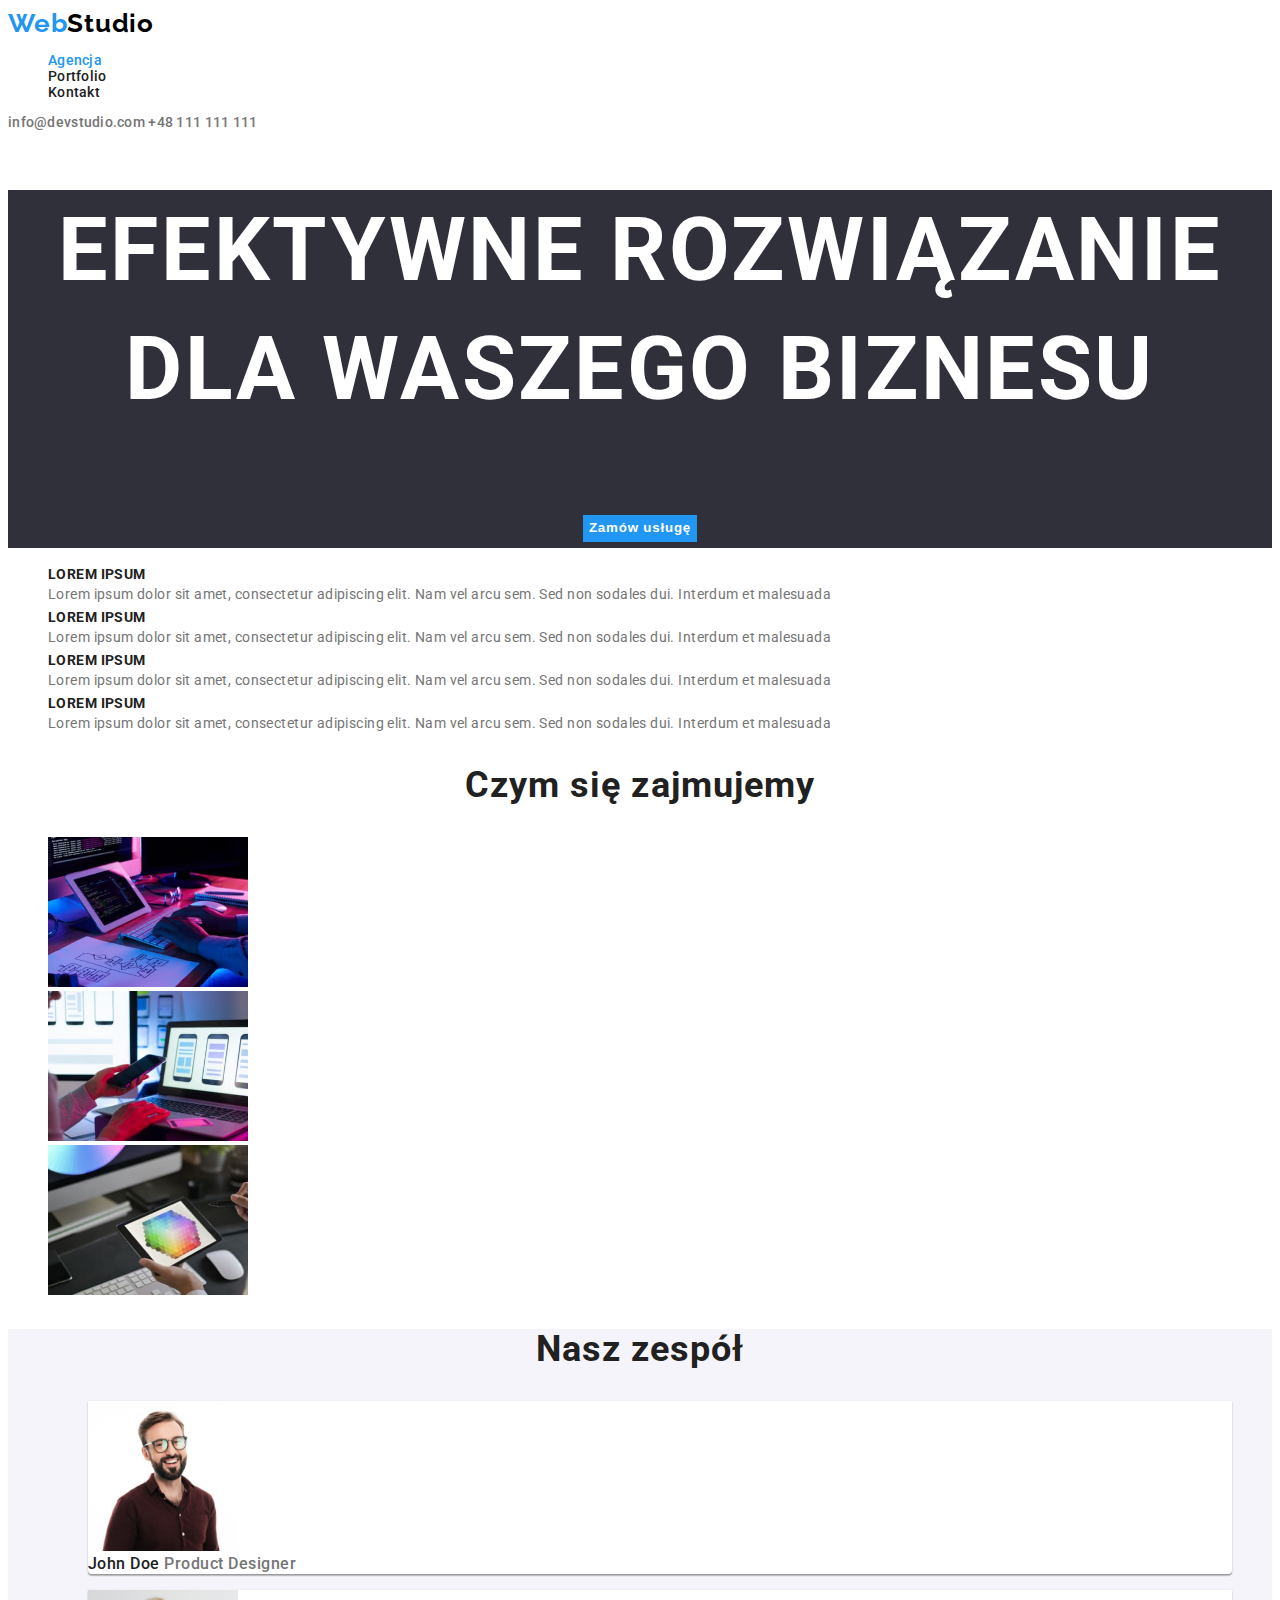
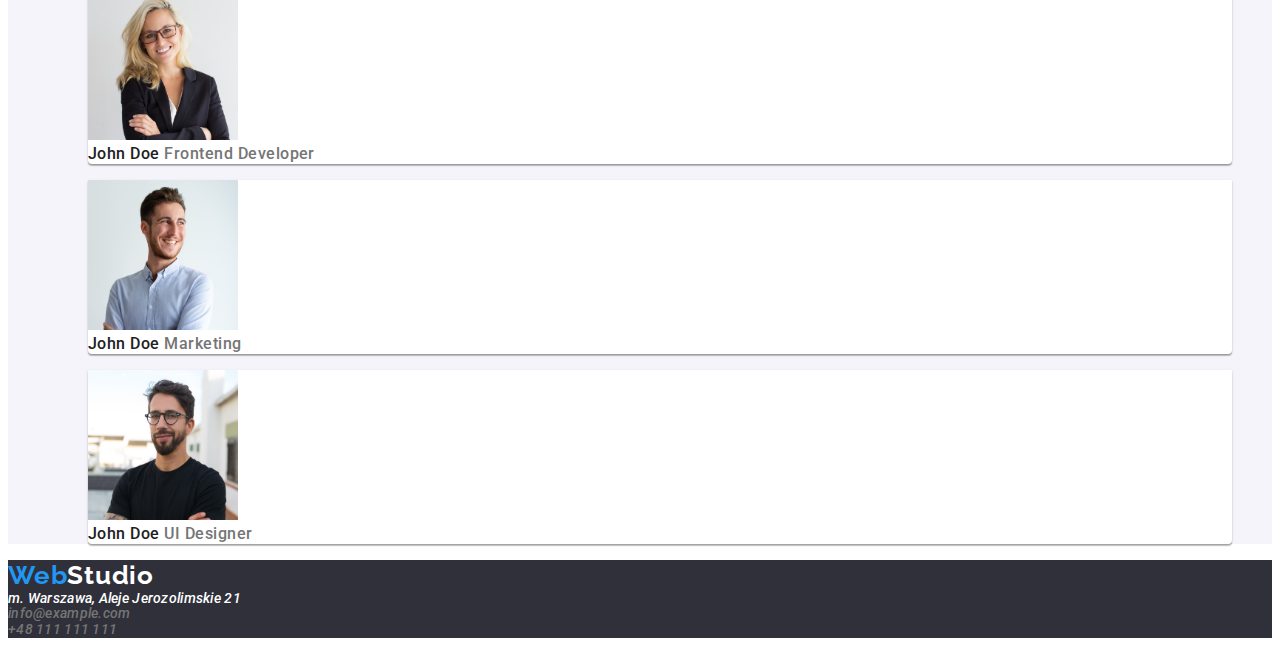
<file: index.html>
<!DOCTYPE html>
<html lang="en">
  <head>
    <meta charset="UTF-8" />
    <meta http-equiv="X-UA-Compatible" content="IE=edge" />
    <meta name="viewport" content="width=device-width, initial-scale=1.0" />
    <title>Studio</title>
    <link rel="stylesheet" href="./css/styles.css" />
    <link rel="preconnect" href="https://fonts.googleapis.com" />
    <link rel="preconnect" href="https://fonts.gstatic.com" crossorigin />
    <link
      href="https://fonts.googleapis.com/css2?family=Raleway:wght@700&family=Roboto:wght@400;500;700;900&display=swap"
      rel="stylesheet"
    />
  </head>
  <body>
    <header>
      <a class="logo-web" href="./index.html"
        >Web<span class="logo-studio">Studio</span>
      </a>
      <nav>
        <ul class="nav-links">
          <li>
            <a class="active-link" href="./index.html">Agencja</a>
          </li>
          <li>
            <a class="link" href="./portfolio.html">Portfolio</a>
          </li>
          <li>
            <a class="link" href="https://devstudio.com/kontakt">Kontakt</a>
          </li>
        </ul>
      </nav>
      <p class="contact-info">
        <a class="link-info" href="mailto:info@devstudio.com"
          >info@devstudio.com</a
        >
        <a class="link-info" href="tel:+48111111111">+48 111 111 111</a>
      </p>
    </header>

    <main class="main-background">
      <div class="main-header">
        <h1>EFEKTYWNE ROZWIĄZANIE DLA WASZEGO BIZNESU</h1>
        <button type="button" class="btn">Zamów usługę</button>
      </div>

      <div class="about">
        <ul class="about">
          <li>
            <strong class="about-header">LOREM IPSUM</strong><br /><span
              class="about-description"
              >Lorem ipsum dolor sit amet, consectetur adipiscing elit. Nam vel
              arcu sem. Sed non sodales dui. Interdum et malesuada</span
            >
          </li>
          <li>
            <strong class="about-header">LOREM IPSUM</strong><br /><span
              class="about-description"
              >Lorem ipsum dolor sit amet, consectetur adipiscing elit. Nam vel
              arcu sem. Sed non sodales dui. Interdum et malesuada</span
            >
          </li>
          <li>
            <strong class="about-header">LOREM IPSUM</strong><br /><span
              class="about-description"
              >Lorem ipsum dolor sit amet, consectetur adipiscing elit. Nam vel
              arcu sem. Sed non sodales dui. Interdum et malesuada</span
            >
          </li>
          <li>
            <strong class="about-header">LOREM IPSUM</strong><br /><span
              class="about-description"
              >Lorem ipsum dolor sit amet, consectetur adipiscing elit. Nam vel
              arcu sem. Sed non sodales dui. Interdum et malesuada</span
            >
          </li>
        </ul>
      </div>
      <section class="about">
        <h2 class="secondary-header">Czym się zajmujemy</h2>
        <ul class="about">
          <li>
            <img
              src="./images/work-image-1.jpg"
              alt="Wokplace space"
              width="200"
              height="150"
            />
          </li>
          <li>
            <img
              src="./images/work-image-2.jpg"
              alt="Workplace with computer"
              width="200"
              height="150"
            />
          </li>
          <li>
            <img
              src="./images/work-image-3.jpg"
              alt="Workplace with tablet"
              width="200"
              height="150"
            />
          </li>
        </ul>
      </section>
      <section class="team">
        <h2 class="secondary-header">Nasz zespół</h2>
        <ul class="team">
          <li>
            <figure class="img-decoration">
              <img
                src="./images/team-1.jpg"
                alt="John Doe"
                width="150"
                height="150"
              />
              <figcaption class="team-name">
                John Doe <span class="team-workplace">Product Designer</span>
              </figcaption>
            </figure>
          </li>
          <li>
            <figure class="img-decoration">
              <img
                src="./images/team-2.jpg"
                alt="John Doe"
                width="150"
                height="150"
              />
              <figcaption class="team-name">
                John Doe <span class="team-workplace">Frontend Developer</span>
              </figcaption>
            </figure>
          </li>
          <li>
            <figure class="img-decoration">
              <img
                src="./images/team-3.jpg"
                alt="John Doe"
                width="150"
                height="150"
              />
              <figcaption class="team-name">
                John Doe <span class="team-workplace">Marketing</span>
              </figcaption>
            </figure>
          </li>
          <li>
            <figure class="img-decoration">
              <img
                src="./images/team-4.jpg"
                alt="John Doe"
                width="150"
                height="150"
              />
              <figcaption class="team-name">
                John Doe <span class="team-workplace">UI Designer</span>
              </figcaption>
            </figure>
          </li>
        </ul>
      </section>
    </main>
    <footer class="footer">
      <a class="logo-web" href="./index.html"
        >Web<span class="logo-studio-footer">Studio</span>
      </a>
      <address class="contact-info">
        m. Warszawa, Aleje Jerozolimskie 21<br />
        <a class="link-info" href="mailto:infor@example.com">info@example.com</a
        ><br />
        <a class="link-info" href="tel:+48111111111">+48 111 111 111</a>
      </address>
    </footer>
  </body>
</html>
</file>
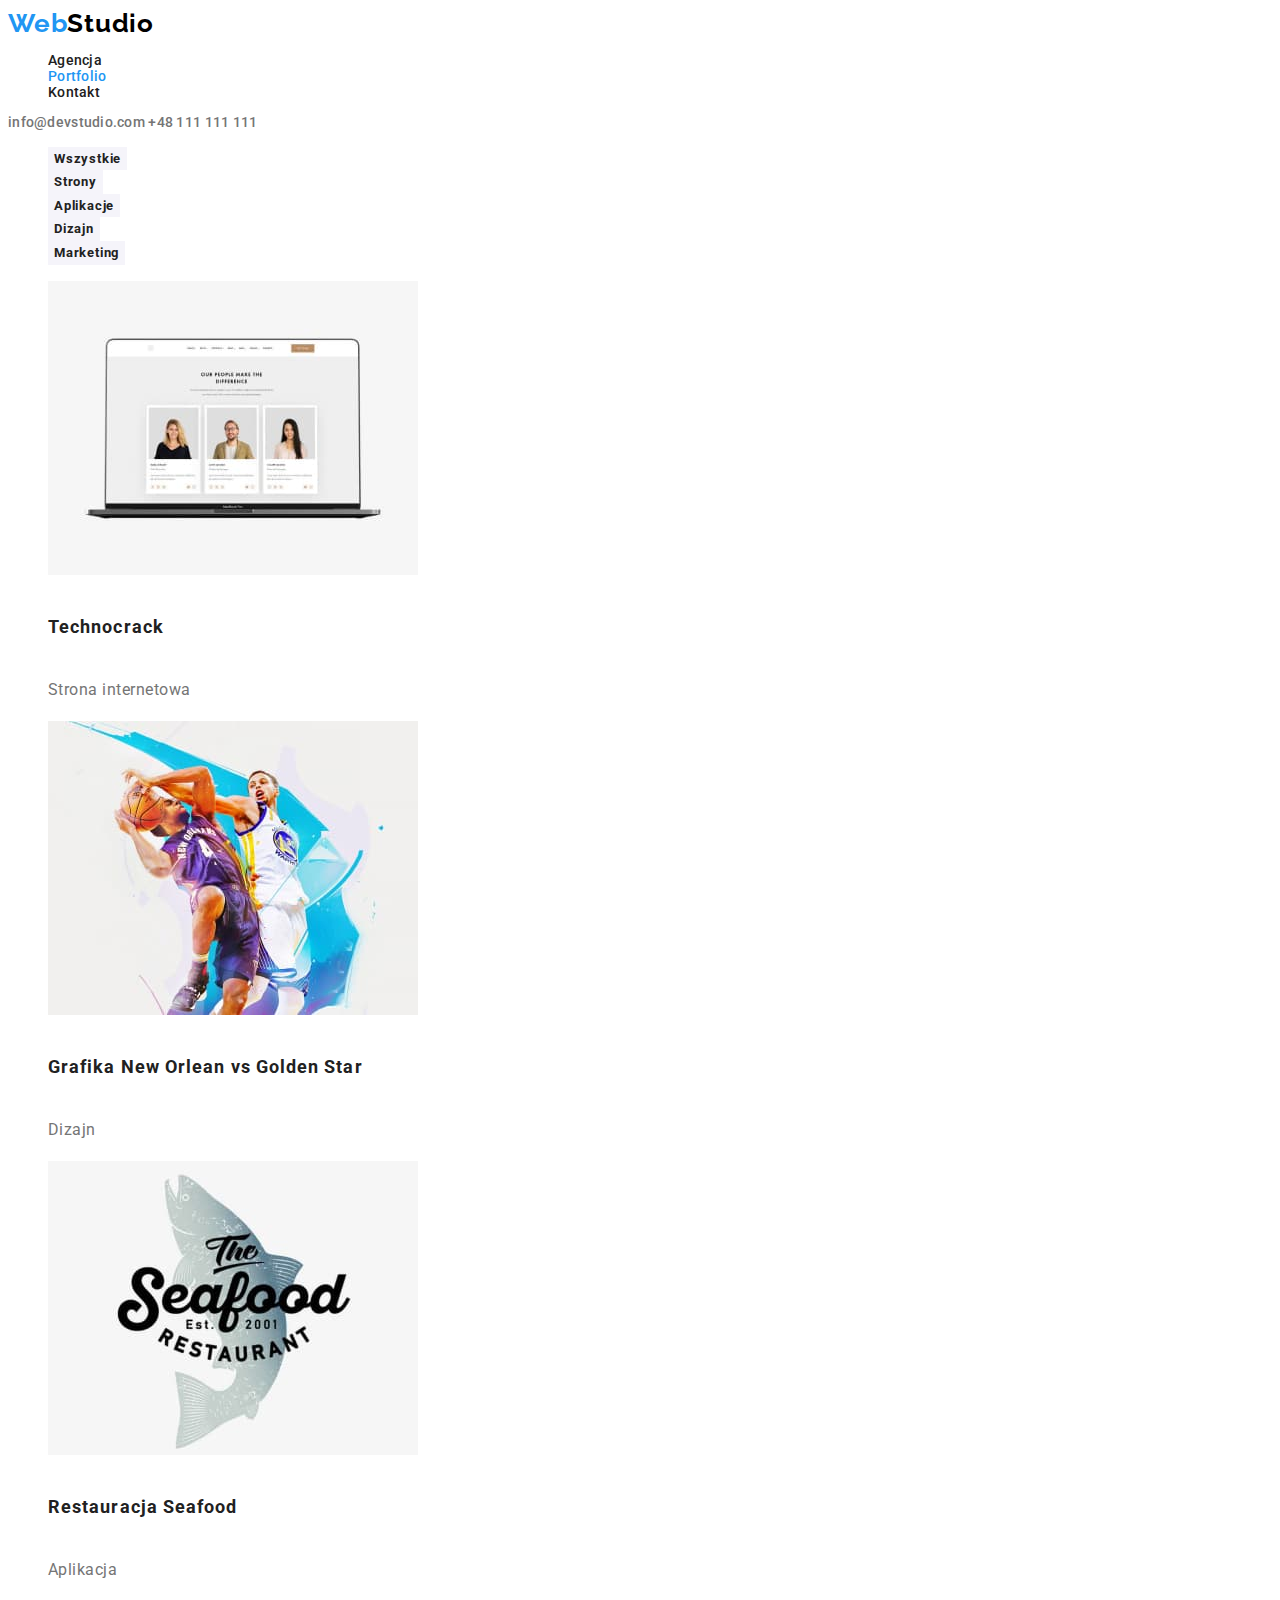
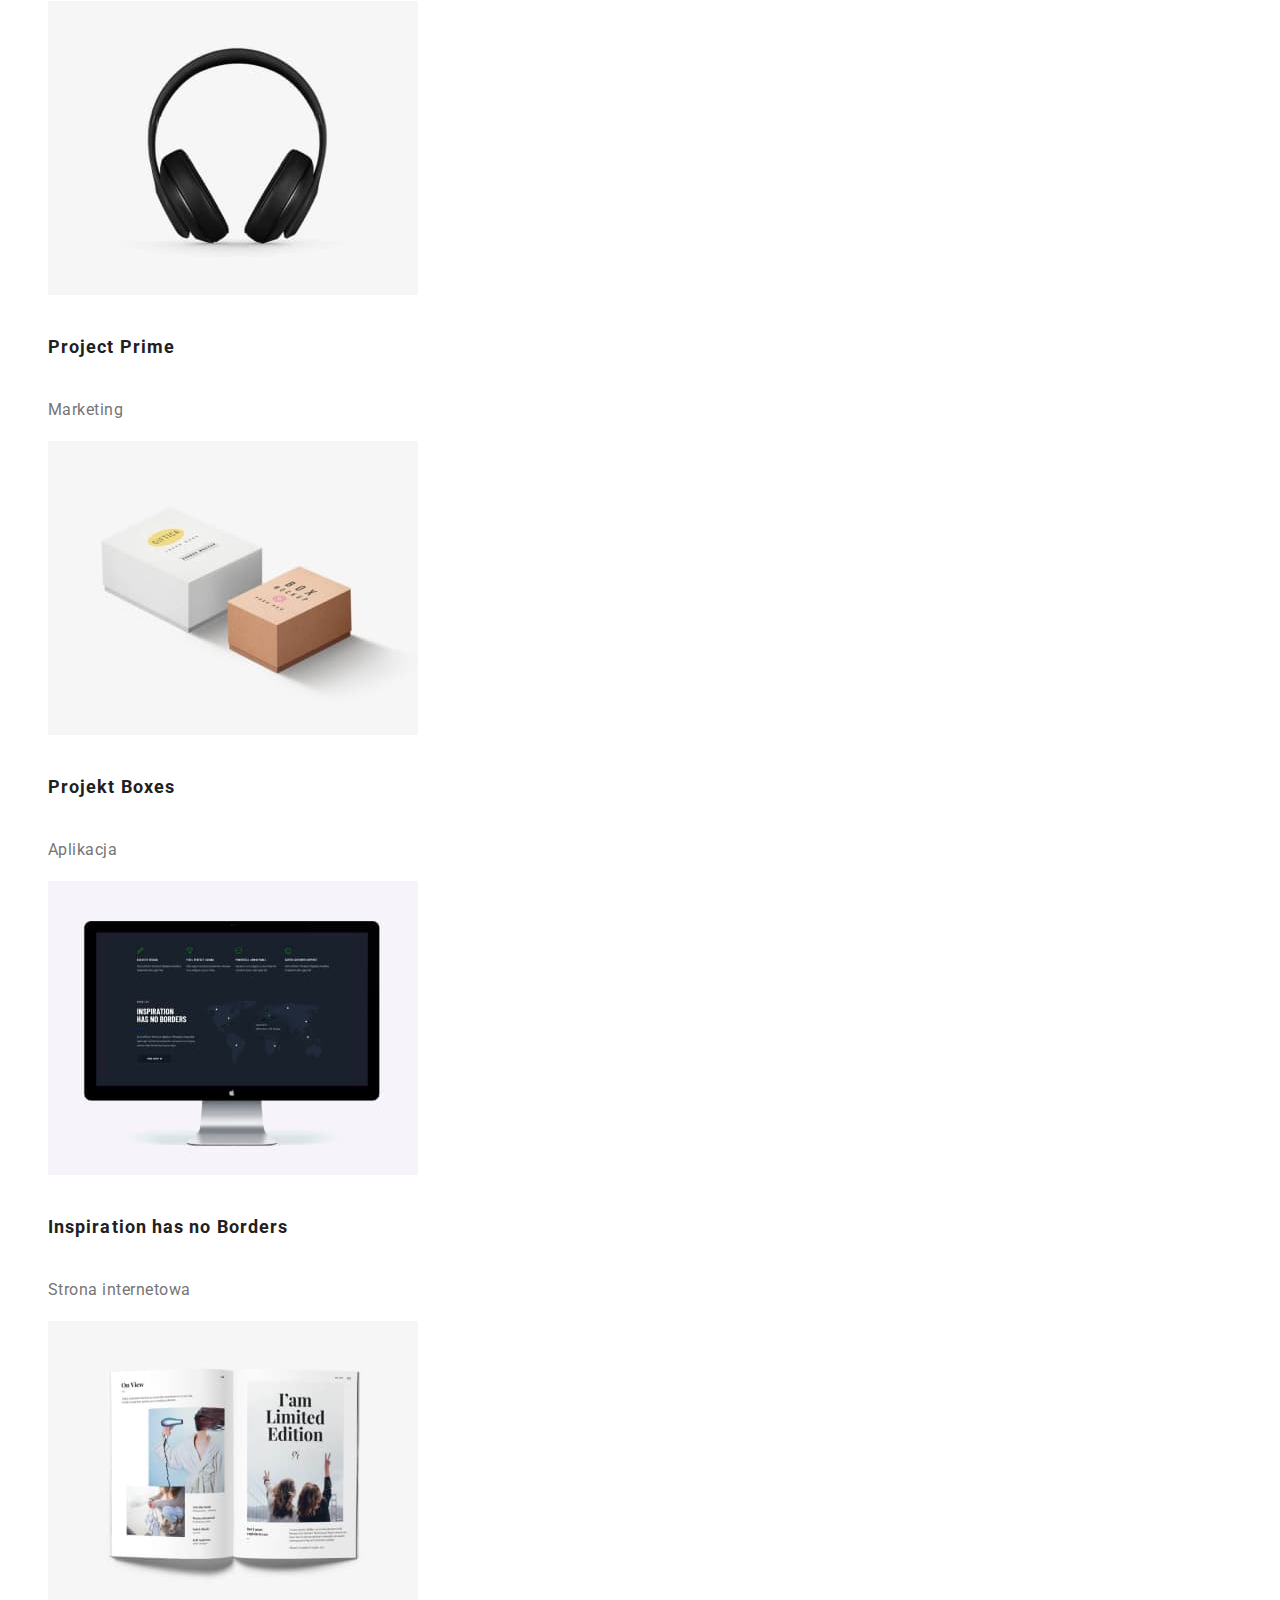
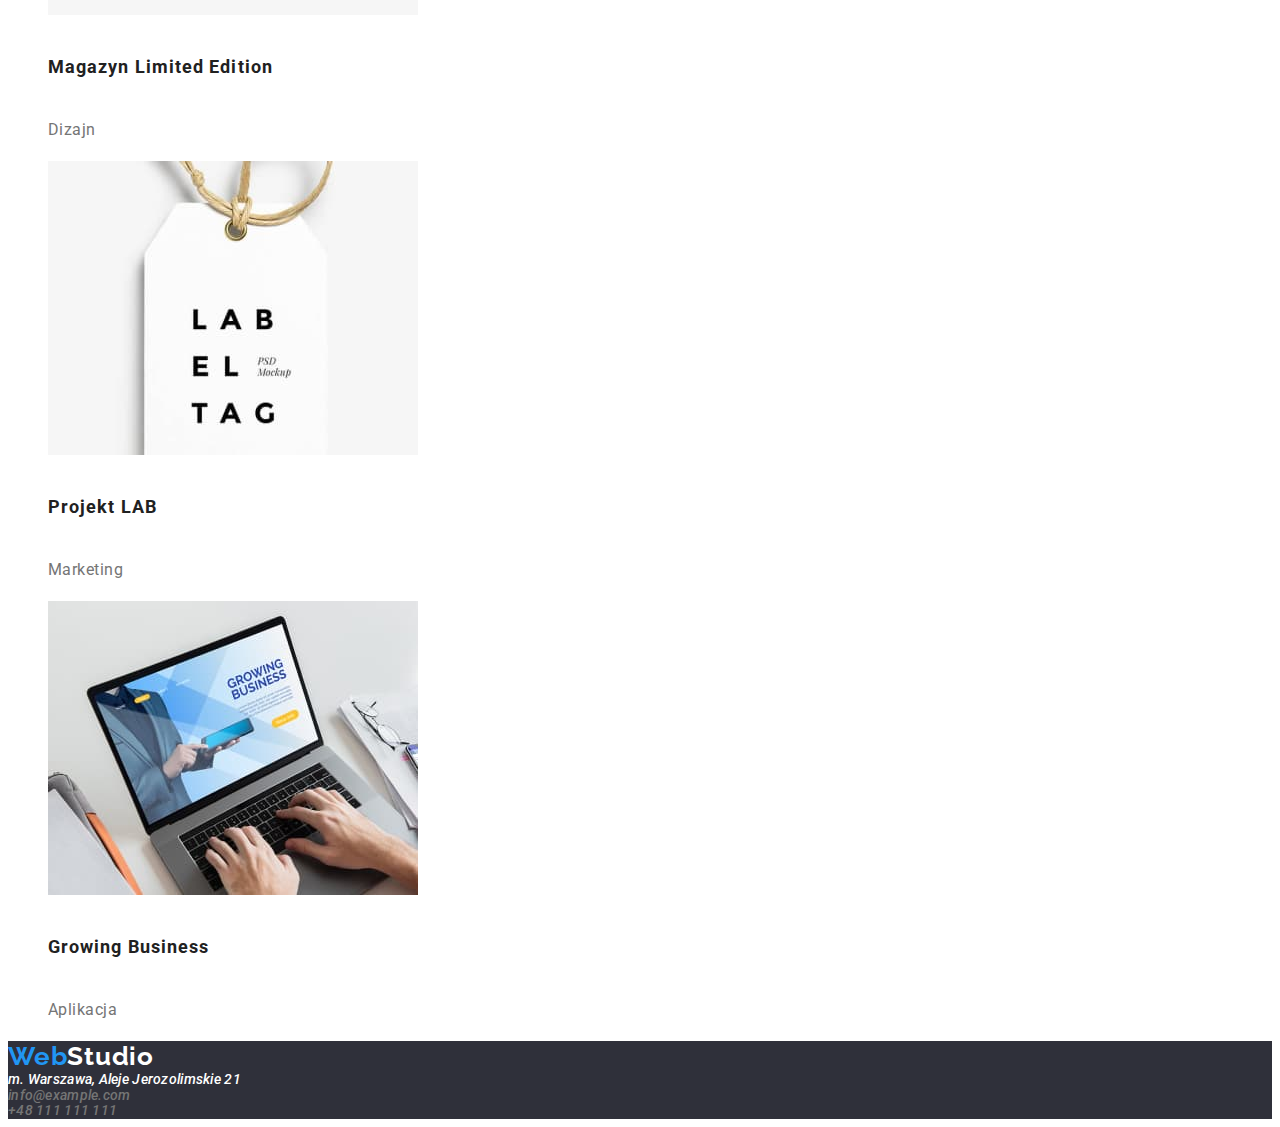
<file: portfolio.html>
<!DOCTYPE html>
<html lang="en">
  <head>
    <meta charset="UTF-8" />
    <meta http-equiv="X-UA-Compatible" content="IE=edge" />
    <meta name="viewport" content="width=device-width, initial-scale=1.0" />
    <title>Portfolio</title>
    <link rel="stylesheet" href="./css/styles.css" />
    <link rel="preconnect" href="https://fonts.googleapis.com" />
    <link rel="preconnect" href="https://fonts.gstatic.com" crossorigin />
    <link rel="preconnect" href="https://fonts.googleapis.com" />
    <link rel="preconnect" href="https://fonts.gstatic.com" crossorigin />
    <link
      href="https://fonts.googleapis.com/css2?family=Raleway:wght@700&family=Roboto:wght@400;500;700;900&display=swap"
      rel="stylesheet"
    />
  </head>
  <body>
    <header>
      <a class="logo-web" href="./index.html"
        >Web<span class="logo-studio">Studio</span>
      </a>
      <nav>
        <ul class="nav-links">
          <li>
            <a class="link" href="./index.html">Agencja</a>
          </li>
          <li>
            <a class="active-link" href="./portfolio.html">Portfolio</a>
          </li>
          <li>
            <a class="link" href="https://devstudio.com/kontakt">Kontakt</a>
          </li>
        </ul>
      </nav>
      <p class="contact-info">
        <a class="link-info" href="mailto:info@devstudio.com"
          >info@devstudio.com</a
        >
        <a class="link-info" href="tel:+48111111111">+48 111 111 111</a>
      </p>
    </header>
    <main class="main-background">
      <ul class="button-list">
        <li><button type="button" class="btn-filter">Wszystkie</button></li>
        <li><button type="button" class="btn-filter">Strony</button></li>
        <li><button type="button" class="btn-filter">Aplikacje</button></li>
        <li><button type="button" class="btn-filter">Dizajn</button></li>
        <li><button type="button" class="btn-filter">Marketing</button></li>
      </ul>
      <div>
        <ul class="project-list">
          <li>
            <img
              src="images/project-1.jpg"
              alt="laptop with project of web page"
              width="370"
              height="294"
            />
            <h5 class="project-title">Technocrack</h5>
            <p class="project-category">Strona internetowa</p>
          </li>
          <li>
            <img
              src="images/project-2.jpg"
              alt="two players are playing basketball"
              width="370"
              height="294"
            />
            <h5 class="project-title">Grafika New Orlean vs Golden Star</h5>
            <p class="project-category">Dizajn</p>
          </li>
          <li>
            <img
              src="images/project-3.jpg"
              alt="logo of seafood restaurant"
              width="370"
              height="294"
            />
            <h5 class="project-title">Restauracja Seafood</h5>
            <p class="project-category">Aplikacja</p>
          </li>
          <li>
            <img
              src="images/project-4.jpg"
              alt="headphones"
              width="370"
              height="294"
            />
            <h5 class="project-title">Project Prime</h5>
            <p class="project-category">Marketing</p>
          </li>
          <li>
            <img
              src="images/project-5.jpg"
              alt="boxes"
              width="370"
              height="294"
            />
            <h5 class="project-title">Projekt Boxes</h5>
            <p class="project-category">Aplikacja</p>
          </li>
          <li>
            <img
              src="images/project-6.jpg"
              alt="computer monitor with project"
              width="370"
              height="294"
            />
            <h5 class="project-title">Inspiration has no Borders</h5>
            <p class="project-category">Strona internetowa</p>
          </li>
          <li>
            <img
              src="images/project-7.jpg"
              alt="magazine"
              width="370"
              height="294"
            />
            <h5 class="project-title">Magazyn Limited Edition</h5>
            <p class="project-category">Dizajn</p>
          </li>
          <li>
            <img
              src="images/project-8.jpg"
              alt="logo of project lab"
              width="370"
              height="294"
            />
            <h5 class="project-title">Projekt LAB</h5>
            <p class="project-category">Marketing</p>
          </li>
          <li>
            <img
              src="images/project-9.jpg"
              alt="laptop with project of application opened"
              width="370"
              height="294"
            />
            <h5 class="project-title">Growing Business</h5>
            <p class="project-category">Aplikacja</p>
          </li>
        </ul>
      </div>
    </main>
    <footer class="footer">
      <a class="logo-web" href="./index.html"
        >Web<span class="logo-studio-footer">Studio</span>
      </a>
      <address class="contact-info">
        m. Warszawa, Aleje Jerozolimskie 21<br />
        <a class="link-info" href="mailto:infor@example.com">info@example.com</a
        ><br />
        <a class="link-info" href="tel:+48111111111">+48 111 111 111</a>
      </address>
    </footer>
  </body>
</html>
</file>
<file: css/styles.css>
body {
  font-family: 'Roboto', 'Raleway', sans-serif;
  color: var(--black);
}

:root {
  --black: #212121;
  --black-logo: #000000;
  --blue: #2196f3;
  --grey: #757575;
  --white: #ffffff;
  --background-dark: #2f303a;
  --background-light: #f5f4fa;
}
.main-background {
  background-color: var(--white);
}
.logo-web {
  font-family: 'Raleway';
  color: var(--blue);
  font-weight: 700;
  font-size: 26px;
  letter-spacing: 0.03em;
  text-decoration: none;
  line-height: 1.19;
}
.logo-studio {
  font-family: 'Raleway';
  color: var(--black-logo);
  font-weight: 700;
  font-size: 26px;
  letter-spacing: 0.03em;
  text-decoration: none;
  line-height: 1.19;
}
.main-header {
  background-color: var(--background-dark);
  color: var(--white);
  font-weight: 900;
  font-size: 44px;
  letter-spacing: 0.06em;
  text-transform: uppercase;
  text-align: center;
  line-height: 1.36;
}
.button-list {
  list-style-type: none;
}
.btn {
  color: var(--white);
  font-weight: 700;
  letter-spacing: 0.06em;
  background-color: var(--blue);
  text-align: center;
  cursor: pointer;
  border-width: 0px;
  line-height: 1.87;
}
.btn-filter {
  font-family: 'Roboto', sans-serif;
  background-color: var(--background-light);
  color: var(--black);
  font-weight: 700;
  letter-spacing: 0.06em;
  text-align: center;
  cursor: pointer;
  border-width: 0px;
  line-height: 1.62;
}
.button-list .btn-filter:hover,
.button-list .btn-filter:focus {
  color: var(--white);
  background-color: var(--blue);
}
.active-btn-filter {
  color: var(--white);
  background-color: var(--blue);
}
.project-list {
  list-style-type: none;
}
.about-header {
  font-weight: 700;
  font-size: 14px;
  letter-spacing: 0.03em;
  text-transform: uppercase;
  line-height: 1.14;
}
.about-description {
  color: var(--grey);
  font-size: 14px;
  letter-spacing: 0.03em;
  line-height: 1.71;
}
.about {
  background-color: var(--white);
  list-style-type: none;
}
.team {
  background-color: var(--background-light);
  list-style-type: none;
  line-height: 1.18;
}
.secondary-header {
  color: var(--black);
  font-weight: 700;
  font-size: 36px;
  text-align: center;
  letter-spacing: 0.03em;
  line-height: 1.16;
}
.team-name {
  color: var(--black);
  font-weight: 500;
  letter-spacing: 0.03em;
  line-height: 1.18;
}
.team-workplace {
  color: var(--grey);
  letter-spacing: 0.03em;
}
.img-decoration {
  background: var(--white);
  box-shadow: 0px 1px 3px rgba(0, 0, 0, 0.12), 0px 1px 1px rgba(0, 0, 0, 0.14),
    0px 2px 1px rgba(0, 0, 0, 0.2);
  border-radius: 0px 0px 4px 4px;
}
.project-title {
  font-weight: 700;
  font-size: 18px;
  letter-spacing: 0.06em;
  color: var(--black);
  line-height: 2;
}
.project-category {
  letter-spacing: 0.03em;
  color: var(--grey);
  line-height: 1.87;
}
.active-link {
  color: var(--blue);
  text-decoration: none;
  line-height: 1.14;
}
.nav-links {
  line-height: 1.14;
  font-weight: 500;
  font-size: 14px;
  letter-spacing: 0.02em;
  list-style-type: none;
  line-height: 1.14;
}
.nav-links .link {
  color: var(--black);
  text-decoration: none;
}
.nav-links .link:hover,
.nav-links .link:focus {
  color: var(--blue);
}
.contact-info {
  line-height: 1.14;
  font-weight: 500;
  font-size: 14px;
  letter-spacing: 0.02em;
  color: var(--white);
  line-height: 1.14;
}
.contact-info .link-info {
  color: var(--grey);
  text-decoration: none;
}
.contact-info .link-info:hover,
.contact-info .link-info:focus {
  color: var(--blue);
}

.footer {
  background-color: var(--background-dark);
}
.logo-studio-footer {
  font-family: 'Raleway';
  color: var(--white);
  font-weight: 700;
  font-size: 26px;
  letter-spacing: 0.03em;
  text-decoration: none;
}
</file>
